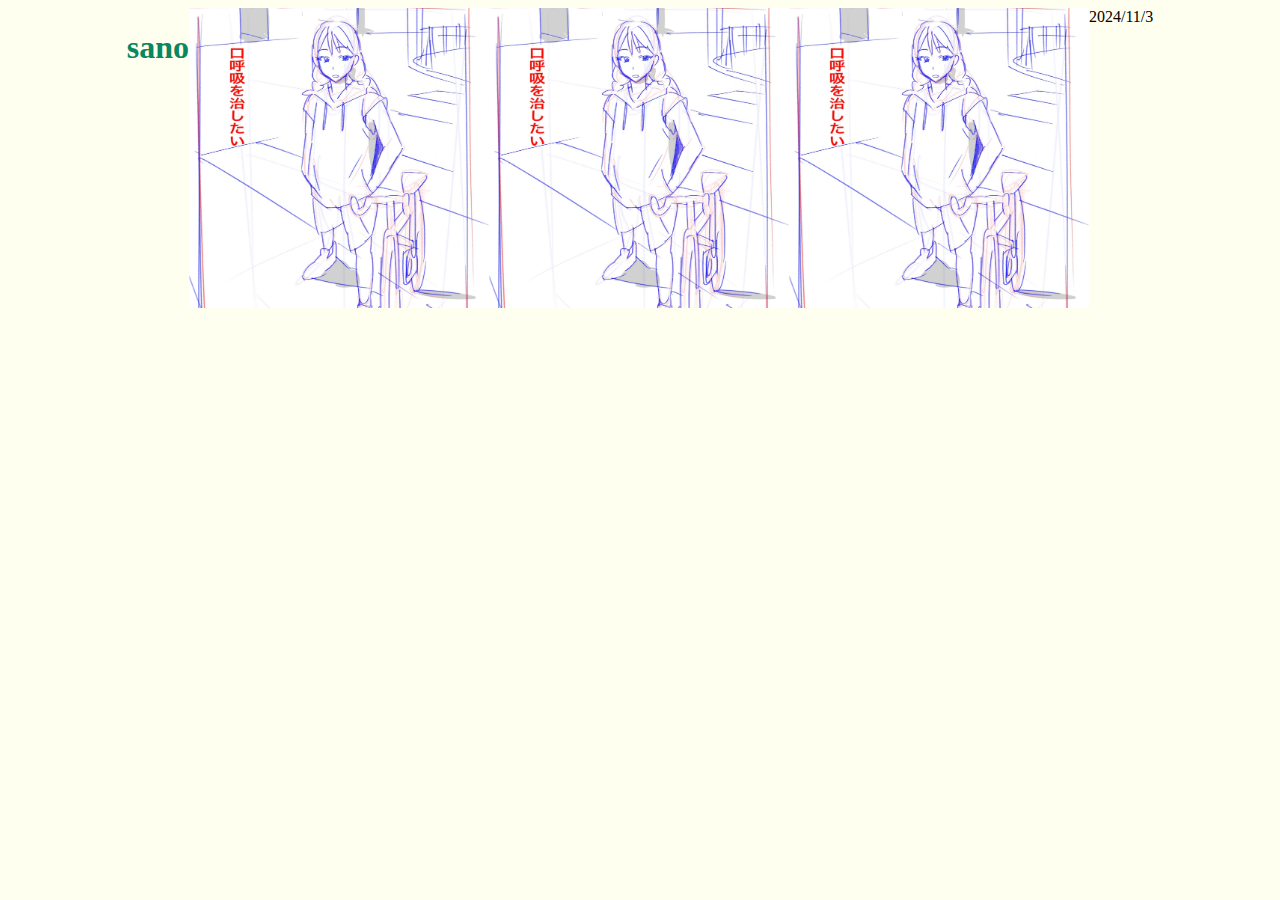
<file: index.html>
<!DOCTYPE html>
<html>
<style>
body{	display: flex;
    justify-content: center;
background-color:#ffffef;}
</style>
<body>	
<h1><font color="#08876">sano</font></h1>

    <br>
<a href="口呼吸.jpg"target="_blank" ><img src="EAB020D8-E9C1-43A0-828F-4E3C9E4E9ADD.jpeg
                                    "width="300px"hight="auto"><br>
</a>

  <a href="口呼吸.jpg"target="_blank" ><img src="EAB020D8-E9C1-43A0-828F-4E3C9E4E9ADD.jpeg
                                    "width="300px"hight="auto"><br>
</a>

  <a href="口呼吸.jpg"target="_blank" ><img src="EAB020D8-E9C1-43A0-828F-4E3C9E4E9ADD.jpeg
                                    "width="300px"hight="auto"><br>
</a>
    <br>
  <h7>2024/11/3</h7>
  <br>

</body>
</html>
</file>
